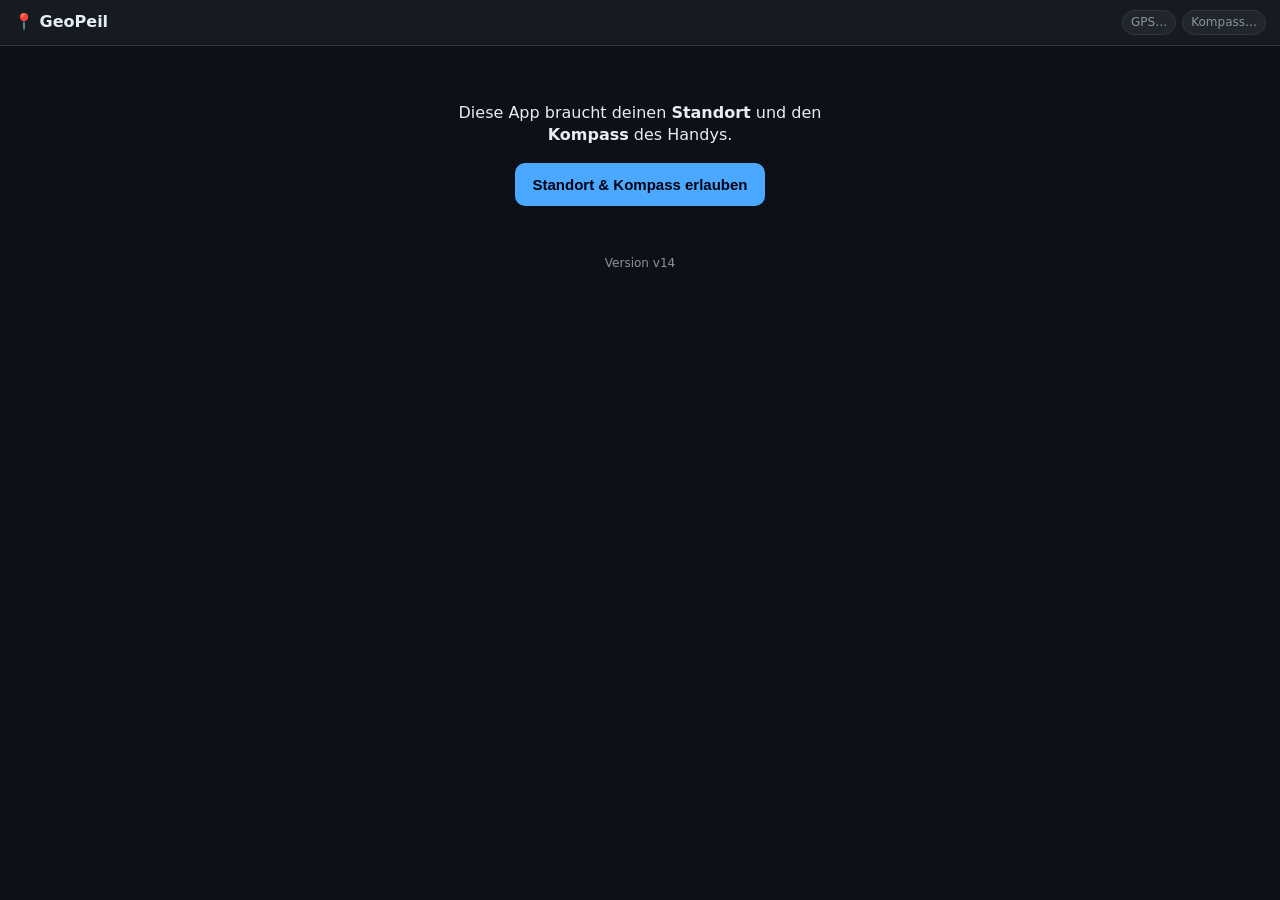
<file: index.html>
<!DOCTYPE html>
<html lang="de">
<head>
  <meta charset="utf-8" />
  <meta name="viewport" content="width=device-width, initial-scale=1, viewport-fit=cover" />
  <meta name="theme-color" content="#0d1117" />
  <title>GeoPeil – Berge & Orte finden</title>
  <link rel="manifest" href="manifest.webmanifest" />
  <link rel="apple-touch-icon" href="icon.svg" />
  <meta name="apple-mobile-web-app-capable" content="yes" />
  <meta name="apple-mobile-web-app-status-bar-style" content="black-translucent" />
  <link rel="stylesheet" href="style.css" />
</head>
<body>
  <header id="topbar">
    <div class="brand">📍 GeoPeil</div>
    <div id="status" class="status">
      <span id="gpsState" class="pill pill-off">GPS…</span>
      <span id="headState" class="pill pill-off">Kompass…</span>
    </div>
  </header>

  <!-- Diagnose-Banner (Standort/Kompass) -->
  <div id="banner" class="banner" hidden></div>

  <!-- Setup / Berechtigungen -->
  <section id="permGate" class="gate">
    <p>Diese App braucht deinen <b>Standort</b> und den <b>Kompass</b> des Handys.</p>
    <button id="btnEnable" class="btn btn-primary">Standort &amp; Kompass erlauben</button>
    <p id="permHint" class="hint"></p>
    <p class="ver">Version <span id="appVersion">–</span></p>
  </section>

  <main id="app" hidden>
    <!-- Ansicht-Umschalter -->
    <nav class="tabs">
      <button class="tab tab-active" data-view="radar">Radar</button>
      <button class="tab" data-view="list">Liste</button>
      <button class="tab" data-view="saved">Gespeichert</button>
      <button class="tab" data-view="settings">⚙︎</button>
    </nav>

    <!-- RADAR -->
    <section id="view-radar" class="view">
      <div class="radar-wrap">
        <canvas id="radar" width="600" height="600"></canvas>
      </div>
      <div class="heading-readout">
        <span id="headingDeg">–</span>° <span id="headingCard" class="card">–</span>
      </div>
      <div id="fovList" class="fov-list">
        <p class="muted">Halte das Handy hoch und richte es auf einen Berg …</p>
      </div>
    </section>

    <!-- LISTE -->
    <section id="view-list" class="view" hidden>
      <div class="list-tools">
        <input id="search" class="search" type="search" placeholder="Suchen …" />
        <select id="sortBy" class="select">
          <option value="dir">In Blickrichtung zuerst</option>
          <option value="dist">Nächste zuerst</option>
          <option value="elev">Höchste zuerst</option>
        </select>
      </div>
      <div id="allList" class="all-list"></div>
    </section>

    <!-- GESPEICHERT -->
    <section id="view-saved" class="view" hidden>
      <div id="savedList" class="all-list"></div>
    </section>

    <!-- EINSTELLUNGEN -->
    <section id="view-settings" class="view" hidden>
      <label class="field">
        <span>Umkreis: <b id="radiusVal">40</b> km</span>
        <input id="radius" type="range" min="5" max="150" step="5" value="40" />
      </label>
      <label class="field">
        <span>Min. Berghöhe: <b id="minElevVal">0</b> m</span>
        <input id="minElev" type="range" min="0" max="4000" step="100" value="0" />
      </label>
      <label class="field">
        <span>Blickfeld-Breite: ±<b id="fovVal">25</b>°</span>
        <input id="fov" type="range" min="5" max="60" step="5" value="25" />
      </label>
      <label class="field">
        <span>Kompass-Korrektur: <b id="declVal">0</b>°</span>
        <input id="decl" type="range" min="-30" max="30" step="1" value="0" />
        <small class="muted">Feinjustierung, falls die Richtung leicht daneben liegt (Missweisung).</small>
      </label>

      <fieldset class="cats">
        <legend>Anzeigen</legend>
        <label><input type="checkbox" class="cat" value="peak" checked /> ⛰️ Berge/Gipfel</label>
        <label><input type="checkbox" class="cat" value="water" checked /> 💧 Flüsse/Seen</label>
        <label><input type="checkbox" class="cat" value="place" checked /> 🏘️ Orte</label>
        <label><input type="checkbox" class="cat" value="sight" /> 🏰 Sehenswürdigkeiten</label>
      </fieldset>

      <button id="btnReload" class="btn">Daten neu laden</button>
      <p id="dataHint" class="hint"></p>
      <p class="muted small">Daten © OpenStreetMap-Mitwirkende (Overpass API). Luftlinie = Großkreis-Distanz.
        Angezeigt werden nur <b>benannte</b> Objekte – unbenannte Gipfel oder Seen fehlen in OSM-Daten oft.</p>
    </section>
  </main>

  <!-- Detail-Sheet -->
  <div id="sheet" class="sheet" hidden>
    <div class="sheet-inner">
      <button id="sheetClose" class="sheet-close">✕</button>
      <h2 id="sheetName">–</h2>
      <div id="sheetMeta" class="sheet-meta"></div>
      <div class="sheet-actions">
        <button id="sheetSave" class="btn">☆ Speichern</button>
        <a id="sheetMap" class="btn" target="_blank" rel="noopener">Auf Karte</a>
      </div>
    </div>
  </div>

  <!-- ES-Modul: der Einstiegspunkt liegt in js/app.js und zieht die übrigen
       Module nach (siehe CODEREVIEW.md, Befund C3). Module laufen ohnehin
       erst nach dem Parsen des Dokuments, ein defer ist daher unnötig. -->
  <script type="module" src="js/app.js"></script>
</body>
</html>
</file>
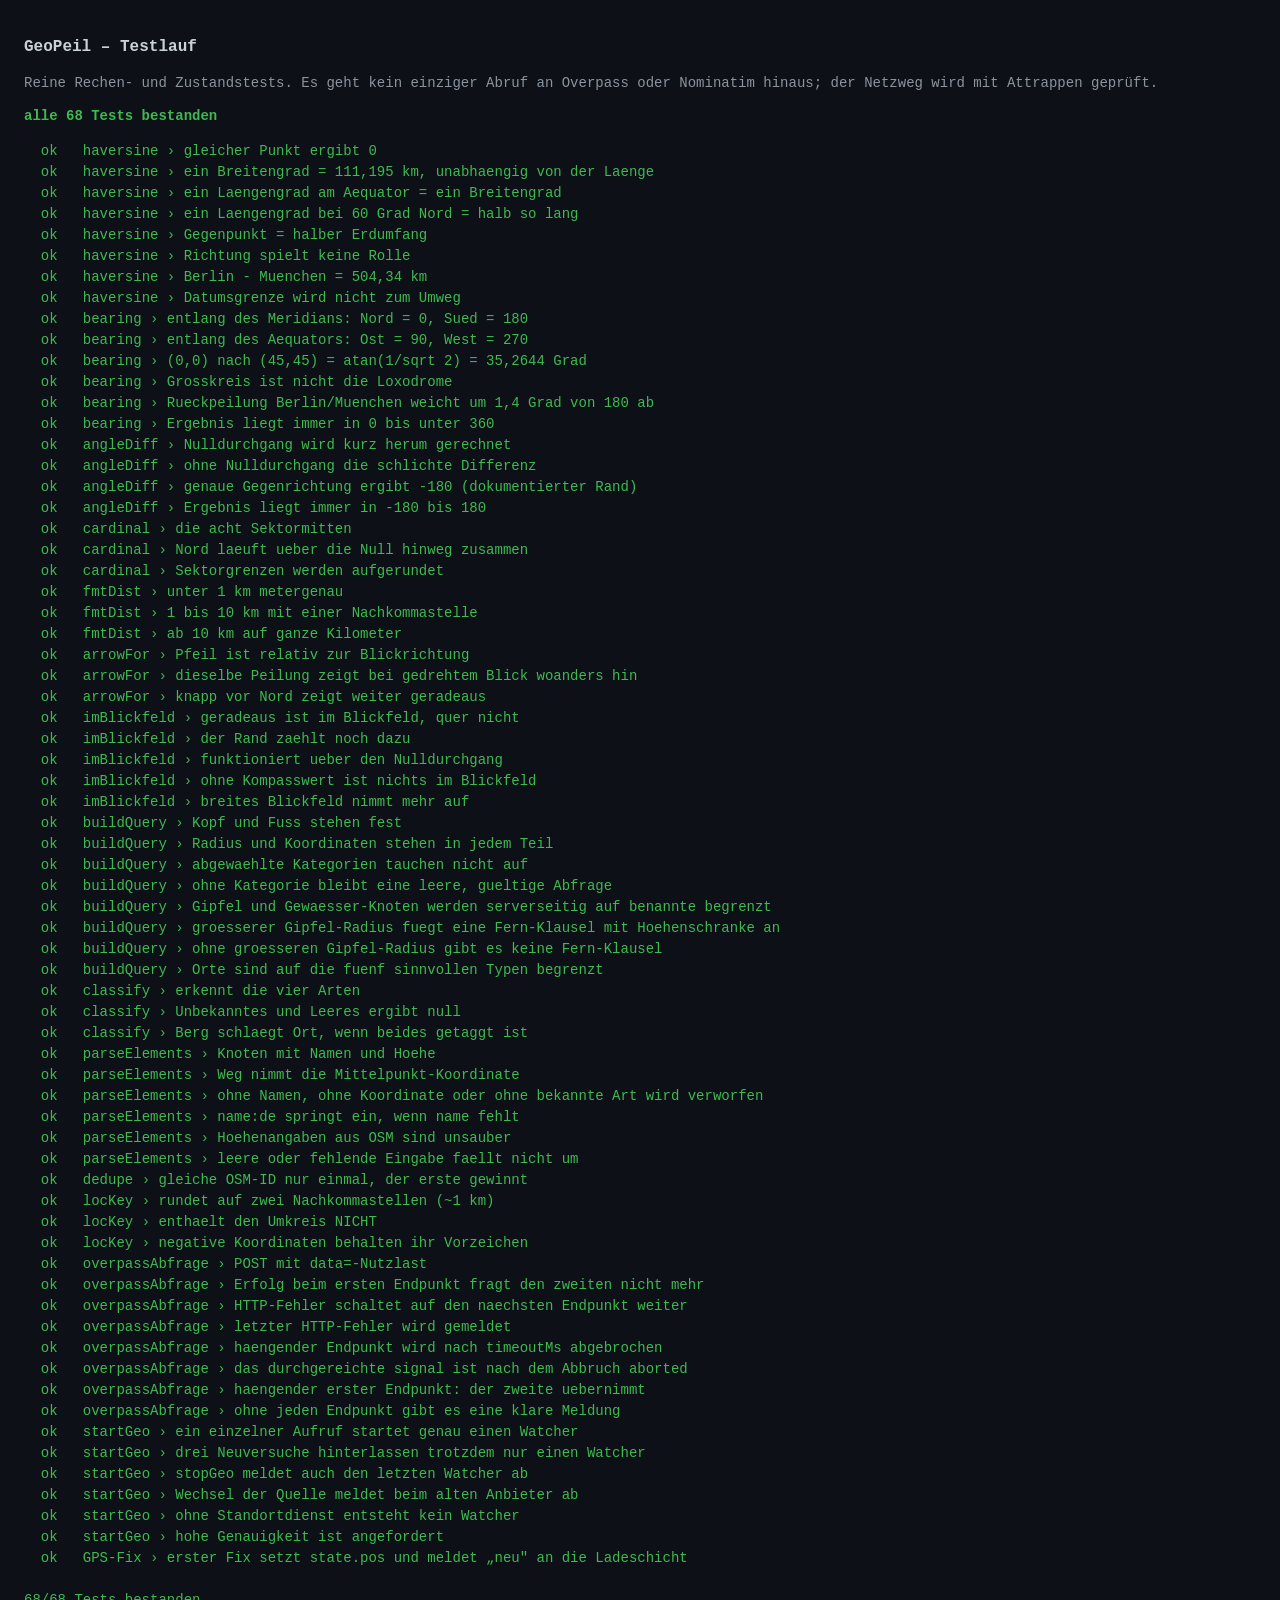
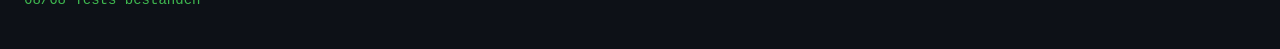
<file: tests/test.html>
<!DOCTYPE html>
<html lang="de">
<head>
  <meta charset="utf-8" />
  <title>GeoPeil – Tests</title>
  <style>
    body { background:#0d1117; color:#c9d1d9; font:14px/1.5 ui-monospace, Consolas, monospace; padding:16px; }
    h1 { font-size:16px; }
    pre { white-space:pre-wrap; }
    .ok { color:#3fb950; }
    .fehl { color:#f85149; }
    #kopf { font-weight:bold; margin-bottom:8px; }
    .hinweis { color:#8b949e; margin-bottom:12px; }
  </style>
</head>
<body>
  <h1>GeoPeil – Testlauf</h1>
  <p class="hinweis">Reine Rechen- und Zustandstests. Es geht kein einziger Abruf
    an Overpass oder Nominatim hinaus; der Netzweg wird mit Attrappen geprüft.</p>
  <div id="kopf">läuft …</div>
  <pre id="ausgabe"></pre>

  <!-- Muss vor den Modul-Importen laufen: ein registrierter Service Worker
       liefert sonst alten Code aus, und der Testlauf misst Altbestand. -->
  <script>
    if ('serviceWorker' in navigator && navigator.serviceWorker.controller){
      (async () => {
        for (const r of await navigator.serviceWorker.getRegistrations()) await r.unregister();
        for (const k of await caches.keys()) await caches.delete(k);
        location.reload();
      })();
    }
  </script>

  <script type="module">
    import { laufeAlle } from './lauf.js';
    // Reihenfolge egal – jede Datei meldet ihre Faelle beim Laeufer an
    import './geo.test.js';
    import './overpass.test.js';
    import './sensors.test.js';

    const ausgabe = document.getElementById('ausgabe');
    const kopf = document.getElementById('kopf');

    const ergebnis = await laufeAlle((zeile, ok) => {
      const span = document.createElement('span');
      span.className = ok ? 'ok' : 'fehl';
      span.textContent = zeile + '\n';
      ausgabe.appendChild(span);
    });

    kopf.textContent = ergebnis.fehlgeschlagen === 0
      ? `alle ${ergebnis.gesamt} Tests bestanden`
      : `${ergebnis.fehlgeschlagen} von ${ergebnis.gesamt} Tests fehlgeschlagen`;
    kopf.className = ergebnis.fehlgeschlagen === 0 ? 'ok' : 'fehl';

    // Fuer automatisierte Abfrage von aussen
    window.__TESTERGEBNIS = ergebnis;
  </script>
</body>
</html>
</file>
<file: style.css>
:root{
  --bg:#0d1117; --bg2:#161b22; --bg3:#21262d;
  --fg:#e6edf3; --muted:#8b949e;
  --accent:#4aa8ff; --accent2:#3fb950;
  --peak:#f0883e; --water:#4aa8ff; --place:#a371f7; --sight:#db61a2;
  --line:#30363d;
}
*{box-sizing:border-box}
/* hidden-Attribut muss display-Regeln (z.B. .sheet{display:flex}) schlagen,
   sonst überlagert ein „verstecktes" Overlay den Bildschirm und blockiert Taps */
[hidden]{display:none !important}
html,body{margin:0;height:100%}
body{
  background:var(--bg); color:var(--fg);
  font:16px/1.4 system-ui,-apple-system,"Segoe UI",Roboto,sans-serif;
  -webkit-tap-highlight-color:transparent;
  padding-bottom:env(safe-area-inset-bottom);
}
#topbar{
  display:flex; align-items:center; justify-content:space-between;
  padding:calc(env(safe-area-inset-top) + 10px) 14px 10px;
  background:var(--bg2); border-bottom:1px solid var(--line);
  position:sticky; top:0; z-index:10;
}
.brand{font-weight:700}
.status{display:flex; gap:6px}
.pill{font-size:12px; padding:3px 8px; border-radius:999px; border:1px solid var(--line)}
.pill-off{background:var(--bg3); color:var(--muted)}
.pill-ok{background:rgba(63,185,80,.15); color:var(--accent2); border-color:transparent}
.pill-warn{background:rgba(240,136,62,.15); color:var(--peak); border-color:transparent}

/* Diagnose-Banner */
.banner{
  margin:0; padding:14px 16px; font-size:14px; line-height:1.5;
  border-bottom:1px solid var(--line);
}
.banner.error{background:rgba(248,81,73,.14); color:#ffb3ae}
.banner.warn{background:rgba(240,136,62,.14); color:#f7c08a}
.banner.ok{background:rgba(63,185,80,.14); color:#7ee787}
.banner b{color:var(--fg)}
.banner ol{margin:8px 0 10px; padding-left:20px}
.banner li{margin:3px 0}
.banner .btn{margin-top:6px; padding:8px 14px; font-size:14px}

.gate{padding:40px 20px; text-align:center; max-width:420px; margin:0 auto}
.ver{color:var(--muted); font-size:12px; margin-top:24px}
.hint{color:var(--muted); font-size:13px; margin-top:12px; min-height:1em}
.muted{color:var(--muted)}
.small{font-size:12px}

.btn{
  display:inline-block; text-align:center; text-decoration:none;
  background:var(--bg3); color:var(--fg); border:1px solid var(--line);
  padding:12px 16px; border-radius:10px; font-size:15px; cursor:pointer;
}
.btn:active{transform:scale(.98)}
.btn-primary{background:var(--accent); border-color:transparent; color:#001; font-weight:600}

.tabs{display:flex; gap:4px; padding:8px; background:var(--bg2); position:sticky; top:52px; z-index:9; border-bottom:1px solid var(--line)}
.tab{flex:1; background:transparent; border:none; color:var(--muted); padding:8px; border-radius:8px; font-size:14px; cursor:pointer}
.tab-active{background:var(--bg3); color:var(--fg)}

.view{padding:14px}

/* Radar */
.radar-wrap{display:flex; justify-content:center}
#radar{width:min(88vw,360px); height:min(88vw,360px); touch-action:none}
.heading-readout{text-align:center; font-size:22px; margin:8px 0 4px; font-variant-numeric:tabular-nums}
.heading-readout .card{color:var(--accent); font-weight:700; margin-left:6px}

.fov-list{margin-top:8px; display:flex; flex-direction:column; gap:8px}

/* Items */
.item{
  display:flex; align-items:center; gap:10px;
  background:var(--bg2); border:1px solid var(--line);
  padding:10px 12px; border-radius:12px; cursor:pointer;
}
.item .ico{font-size:22px; width:28px; text-align:center}
.item .body{flex:1; min-width:0}
.item .name{font-weight:600; white-space:nowrap; overflow:hidden; text-overflow:ellipsis}
.item .sub{font-size:13px; color:var(--muted)}
.item .dist{font-weight:700; font-variant-numeric:tabular-nums; text-align:right}
.item .arrow{font-size:20px; color:var(--accent); width:22px; text-align:center}
.item-del{
  flex:0 0 auto; width:34px; height:34px; border-radius:9px;
  background:var(--bg3); color:var(--muted); border:1px solid var(--line);
  font-size:16px; line-height:1; cursor:pointer;
}
.item-del:active{transform:scale(.94)}
.item-del:hover{color:#ffb3ae; border-color:#f85149}
.list-foot{display:flex; flex-wrap:wrap; gap:8px; margin-top:6px}
.btn.small{padding:8px 12px; font-size:13px}
.item.peak{border-left:3px solid var(--peak)}
.item.water{border-left:3px solid var(--water)}
.item.place{border-left:3px solid var(--place)}
.item.sight{border-left:3px solid var(--sight)}
.saved-star{color:#f0c000}

.list-tools{display:flex; gap:8px; margin-bottom:10px}
.search,.select{
  background:var(--bg2); color:var(--fg); border:1px solid var(--line);
  padding:10px; border-radius:10px; font-size:15px;
}
.search{flex:1; min-width:0}
.all-list{display:flex; flex-direction:column; gap:8px}

/* Settings */
.field{display:flex; flex-direction:column; gap:6px; margin-bottom:18px}
.field input[type=range]{width:100%}
.cats{border:1px solid var(--line); border-radius:12px; padding:12px; margin-bottom:16px}
.cats legend{padding:0 6px; color:var(--muted)}
.cats label{display:block; padding:6px 0}

/* Sheet */
.sheet{position:fixed; inset:0; background:rgba(0,0,0,.5); display:flex; align-items:flex-end; z-index:50}
.sheet-inner{background:var(--bg2); width:100%; border-radius:16px 16px 0 0; padding:20px; padding-bottom:calc(env(safe-area-inset-bottom) + 20px); position:relative}
.sheet-close{position:absolute; top:14px; right:14px; background:none; border:none; color:var(--muted); font-size:20px; cursor:pointer}
.sheet h2{margin:0 6px 12px 0}
.sheet-meta{display:flex; flex-direction:column; gap:6px; margin-bottom:16px}
.sheet-meta div{display:flex; justify-content:space-between; border-bottom:1px solid var(--line); padding-bottom:6px}
.sheet-meta .k{color:var(--muted)}
.sheet-actions{display:flex; gap:10px}
.sheet-actions .btn{flex:1}
</file>
